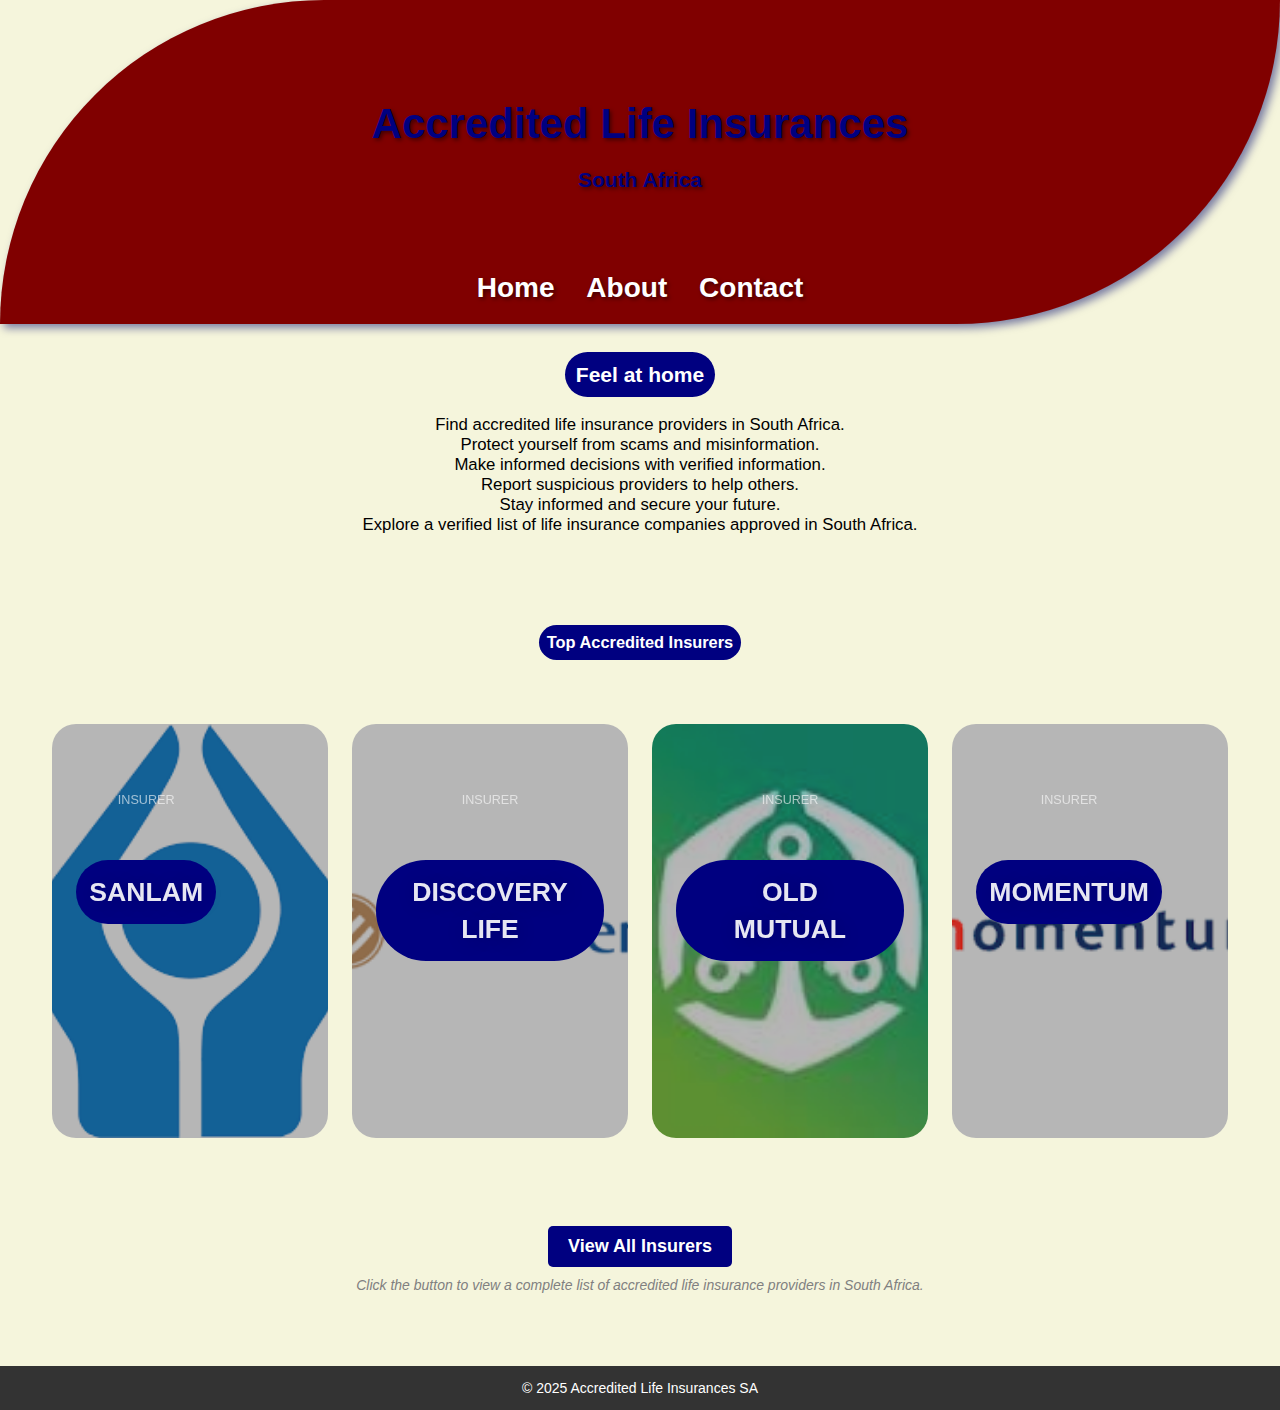
<file: index.html>
<!-- index.html -->
<!DOCTYPE html>
<html lang="en">
<head>
  <meta charset="UTF-8" />
  <meta name="viewport" content="width=device-width, initial-scale=1.0"/>
  <title>Accredited Life Insurances SA</title>
  <link rel="stylesheet" href="stylesheet.css" />
  <link rel="stylesheet" href="https://cdnjs.cloudflare.com/ajax/libs/animate.css/4.1.1/animate.min.css" />
</head>
<body>
  <header>
    <h1>Accredited Life Insurances</h1>
    <h2 class="animate__animated animate__lightSpeedInRight animate__repeat-3	3 animate__slow	2s">South Africa</h2>
    <nav>
      <a href="index.html">Home</a>
      <a href="about.html">About</a>
      <a href="contact.html">Contact</a>
    </nav>
  </header>

  <main>
    <section class="heading">
      <h2>Feel at home</h2>
      <ul>
        <li class="animate__animated animate__lightSpeedInLeft animate__delay-1s	1s animate__slow	2s">Find accredited life insurance providers in South Africa.</li>
        <li class="animate__animated animate__lightSpeedInLeft animate__delay-2s	2s animate__slow	2s">Protect yourself from scams and misinformation.</li>
        <li class="animate__animated animate__lightSpeedInLeft animate__delay-3s	3s animate__slow	2s">Make informed decisions with verified information.</li>
        <li class="animate__animated animate__lightSpeedInLeft animate__delay-4s	4s animate__slow	2s">Report suspicious providers to help others.</li>
        <li class="animate__animated animate__lightSpeedInLeft animate__delay-5s	5s animate__slow	2s">Stay informed and secure your future.</li>
        <li class="animate__animated animate__lightSpeedInLeft animate__delay-5s	5s animate__slow	2s">Explore a verified list of life insurance companies approved in South Africa.</li>
      </ul>
    </section>

    <section class="heading">
      <h3>Top Accredited Insurers</h3>
    </section>

    <section class="general__content">
      <div class="card__grid">
  
    <!-- Card 1 -->
    <a class="card__element" href="https://www.sanlam.co.za/">
      <div class="card__background"
           style="background-image: url(images/sanlam.png)">
      </div>
      <div class="card__content">
        <p class="card__category-text">INSURER</p>
        <h3 class="card__title-text">SANLAM</h3>
      </div>
    </a>

    <!-- Card 2 -->
    <a class="card__element" href="https://www.discovery.co.za/life-insurance/life-cover-for-you-and-your-family/">
      <div class="card__background"
           style="background-image: url(images/discovery.png)">
      </div>
      <div class="card__content">
        <p class="card__category-text">INSURER</p>
        <h3 class="card__title-text">DISCOVERY LIFE</h3>
      </div>
    </a>

    <!-- Card 3 -->
    <a class="card__element" href="https://www.discovery.co.za/life-insurance/life-cover-for-you-and-your-family/">
      <div class="card__background"
           style="background-image: url(images/oldmutual.jpeg)">
      </div>
      <div class="card__content">
        <p class="card__category-text">INSURER</p>
        <h3 class="card__title-text">OLD MUTUAL</h3>
      </div>
    </a>

    <!-- Card 4 -->
    <a class="card__element" href="https://www.momentum.co.za/momentum/personal">
      <div class="card__background"
           style="background-image: url(images/momentum.png)">
      </div>
      <div class="card__content">
        <p class="card__category-text">INSURER</p>
        <h3 class="card__title-text">MOMENTUM</h3>
      </div>
    </a>
    <div>
    </section>

    <!-- A CONTINUATION LIST OF INSURERS  -->
     <section class="continuation">
      <button class="hover-button">
        <a href="https://www.resbank.co.za/en/home/what-we-do/Prudentialregulation/insurers-list">View All Insurers</a>
      </button>
      <p style="font-style: italic;">Click the button to view a complete list of accredited life insurance providers in South Africa.</p>
     </section>
  </main>

  <footer>
    <p>© 2025 Accredited Life Insurances SA</p>
  </footer>

  <script src="jscript.js"></script>
</body>
</html>
</file>
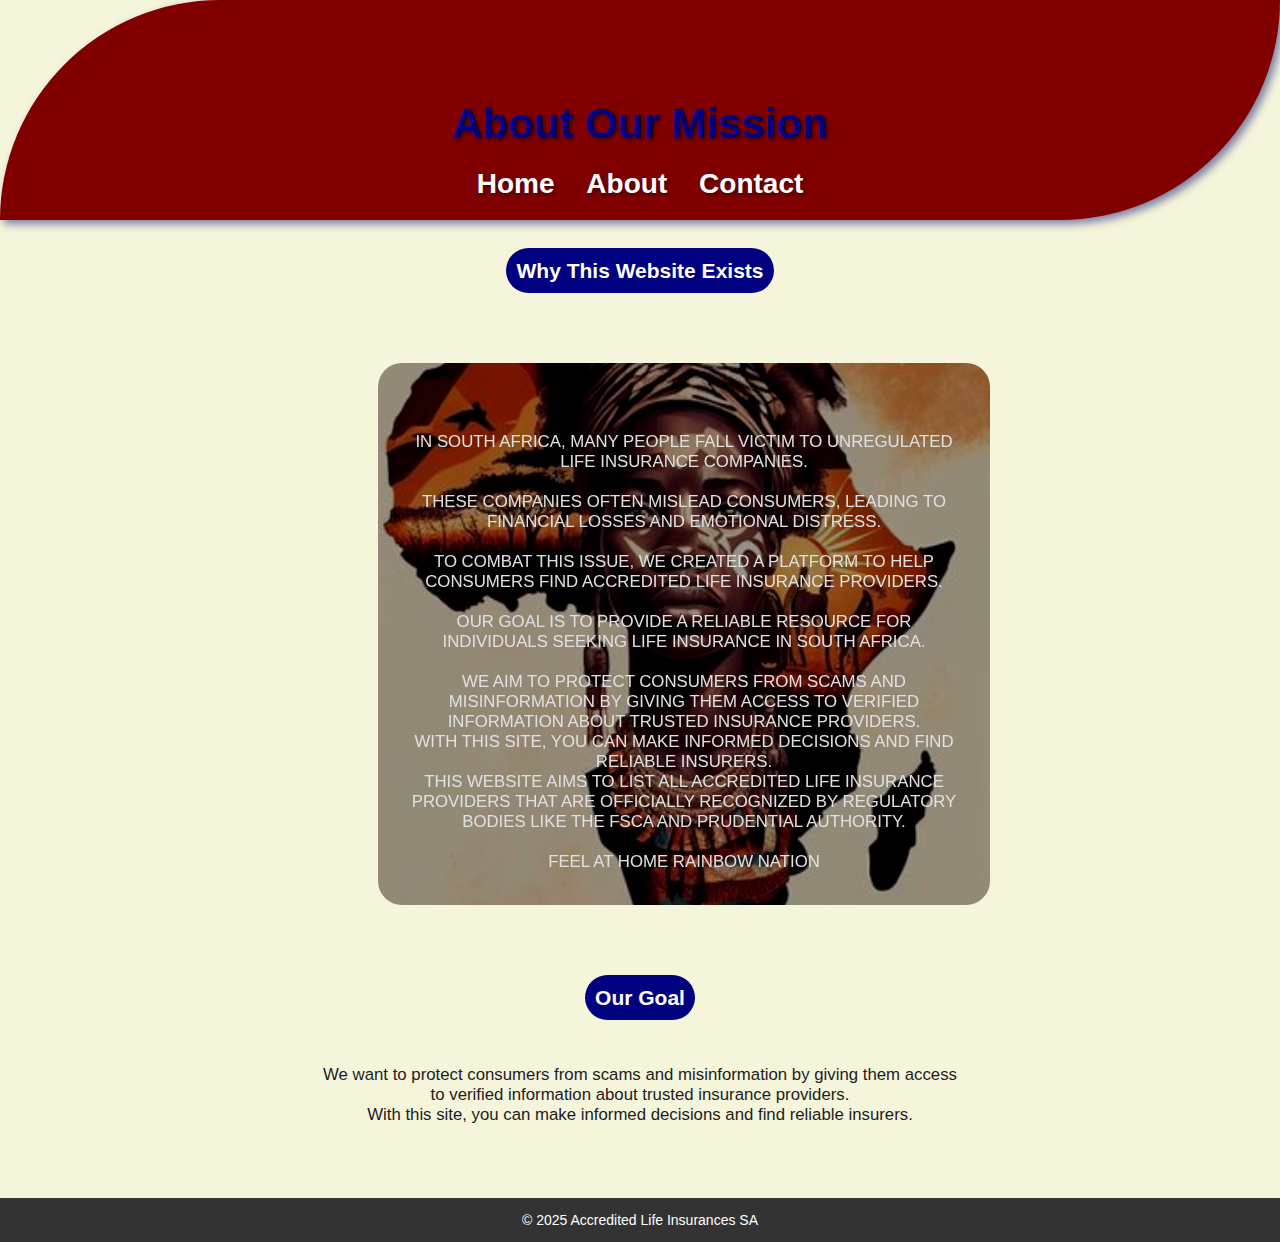
<file: about.html>
<!DOCTYPE html>
<html lang="en">
<head>
  <meta charset="UTF-8" />
  <meta name="viewport" content="width=device-width, initial-scale=1.0"/>
  <title>About | Accredited Life Insurances SA</title>
  <link rel="stylesheet" href="stylesheet.css" />
</head>
<body>
  <header>
    <h1>About Our Mission</h1>
    <nav>
      <a href="index.html">Home</a>
      <a href="about.html" class="active">About</a>
      <a href="contact.html">Contact</a>
    </nav>
  </header>

  <main>
    <section class="about-page">
      <div>
      <h2>Why This Website Exists</h2>
      </div>
          <!-- Card 4 -->
    <a class="card__element about-card" href="#about.html">
      <div class="card__background"
           style="background-image: url(images/African\ people\ colorful\ illustration\ Africa\ day\ concept\ Ai\ generated\ _\ Premium\ AI-generated\ image.jpeg)">
      </div>
      <div class="card__content">
        <p class="card__category-text">
          In South Africa, many people fall victim to unregulated life insurance companies.<br><br> 
          These companies often mislead consumers, leading to financial losses and emotional distress.
          <br><br>
          To combat this issue, we created a platform to help consumers find accredited life insurance providers.
          <br><br>
          Our goal is to provide a reliable resource for individuals seeking life insurance in South Africa.
          <br><br>
          We aim to protect consumers from scams and misinformation by giving them access to verified information about trusted insurance providers.
          <br>  
          With this site, you can make informed decisions and find reliable insurers.
          <br>
        This website aims to list all accredited life insurance providers that are officially recognized by regulatory bodies like the FSCA and Prudential Authority.<br><br>
        <emphasis>FEEL AT HOME RAINBOW NATION</emphasis>
        </p>
      </div>
    </a>

    <section class="about-goal">
      <h2>Our Goal</h2>
      <p>
        We want to protect consumers from scams and misinformation by giving them access <br>
        to verified information about trusted insurance providers. <br>
        With this site, you can make informed decisions and find reliable insurers.
      </p>
    </section>
  </main>

  <footer>
    <p>© 2025 Accredited Life Insurances SA</p>
  </footer>
</body>
</html>
</file>
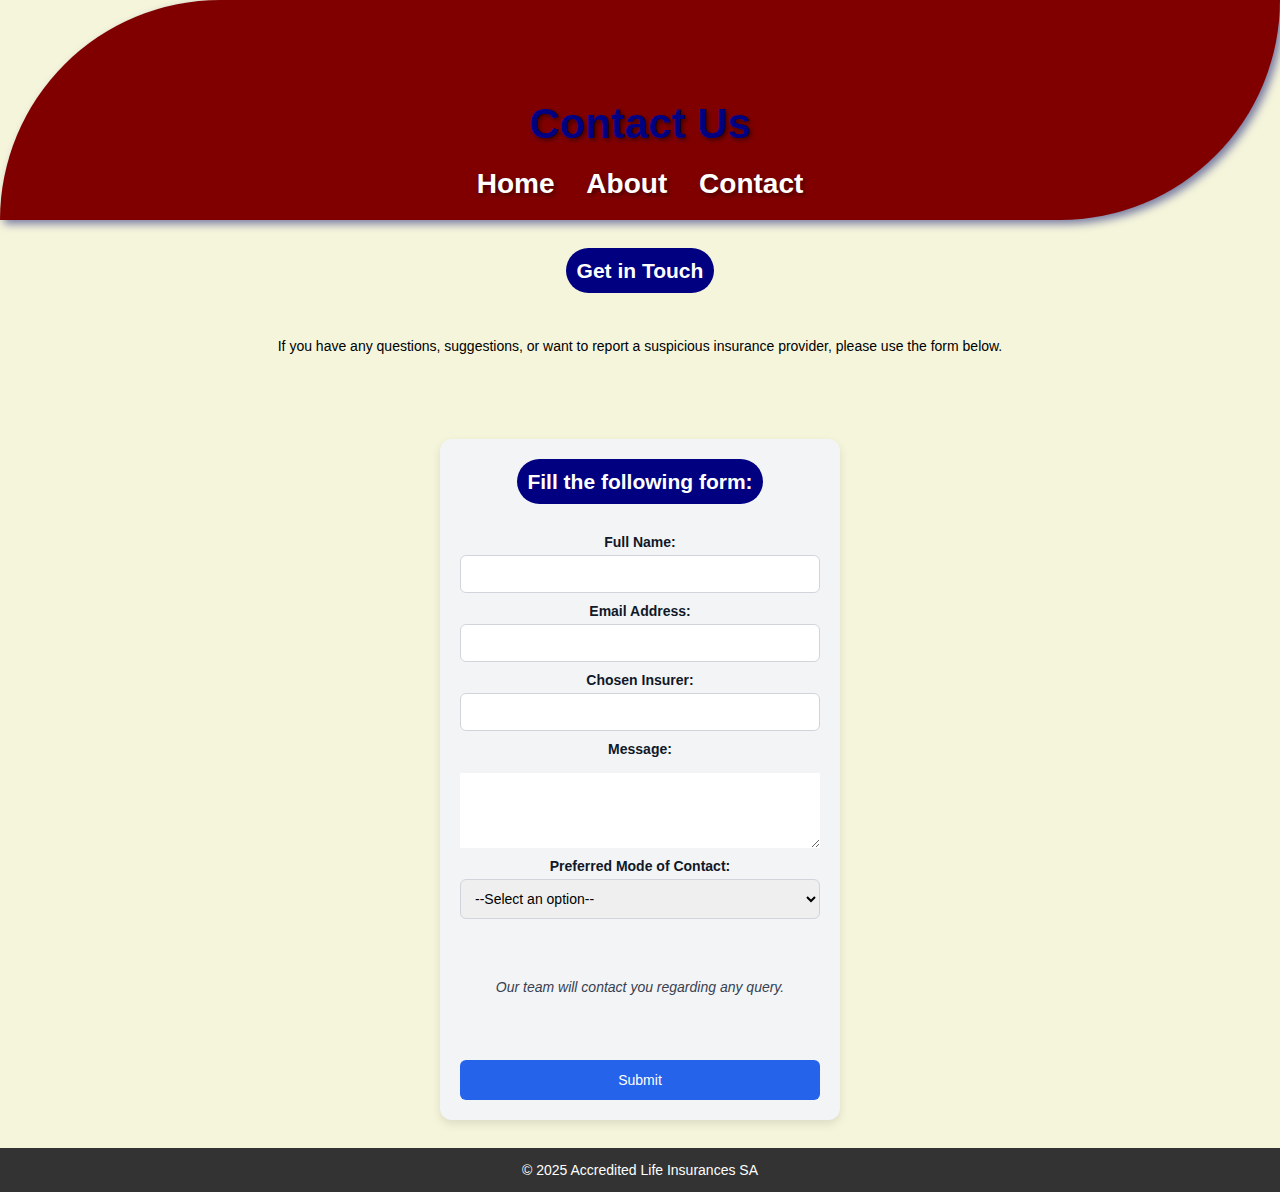
<file: contact.html>
<!DOCTYPE html>
<html lang="en">
<head>
  <meta charset="UTF-8" />
  <meta name="viewport" content="width=device-width, initial-scale=1.0"/>
  <title>Contact | Accredited Life Insurances SA</title>
  <link rel="stylesheet" href="stylesheet.css" />
</head>
<body>
  <header>
    <h1>Contact Us</h1>
    <nav>
      <a href="index.html">Home</a>
      <a href="about.html">About</a>
      <a href="contact.html" class="active">Contact</a>
    </nav>
  </header>

  <main>
    <section>
      <h2>Get in Touch</h2>
      <p>If you have any questions, suggestions, or want to report a suspicious insurance provider, please use the form below.</p>
    </section>

    <!-- A FORM TO BE FILLED BY THE CLIENT -->
    <section class="form-section">
        <h2>Fill the following form:</h2>
        <form>
         <label for="fullname">Full Name:</label>
         <input type="text" id="fullname" name="fullname" required>

         <label for="email">Email Address:</label>
         <input type="email" id="email" name="email" required>

         <label for="insurer">Chosen Insurer:</label>
         <input type="text" id="insurer" name="insurer" required>


         <label for="message">Message:</label><br />
         <textarea id="message" name="message" rows="5" required></textarea> 

         <label for="contact">Preferred Mode of Contact:</label>
         <select id="contact" name="contact">
         <option>--Select an option--</option> <!--This one is default-->
         <option value="email">Email</option>
         <option value="phone">Phone</option>
         <option value="whatsapp">WhatsApp</option>
    </select>

    <p class="form-note">Our team will contact you regarding any query.</p>

    <button type="submit">Submit</button>
  </form>

    </section>
  </main>

  <footer>
    <p>© 2025 Accredited Life Insurances SA</p>
  </footer>

  <script src="jscript.js"></script>
</body>
</html>
</file>
<file: stylesheet.css>
/* css/style.css */
body {
  font-family: "Verdana", sans-serif;
  margin: 0;
  padding: 0;
  background-color: beige;
}

/* HEADER OF THE PAGE */
header {
  background-color: maroon;
  color: white;
  padding: 1rem;
  text-align: center;
  min-height: 10vh;
  padding-top: 100px;
  padding-bottom: 20px;
  text-shadow: 2px 2px 4px rgba(0, 0, 0, 0.5);
  border-bottom-right-radius: 200vh;
  border-top-left-radius: 200vh;
  box-shadow: 4px 4px 8px rgba(1, 8, 108, 0.5);
}

header h1{
    color: navy;
    font-size: 3rem;
    margin: 0;
    padding-bottom: 20px;
}
header h2 {
  color:navy;
  font-size: 1.5rem;
  margin: 0;
  padding-bottom: 80px;
}   

/* NAVIGATION BAR */
nav a {
    font-size: 2rem;
    margin: 0 1rem;
    color: white;
    font-weight: bold;
    text-decoration: none;
    transition: 0.3s all ease;
  }

nav:hover a {
  color: #585858;
}
nav:hover a:hover {
  color: red;
  box-shadow: 0 2px 0 0 currentColor;
}

section h2, h3 {
    display: inline-block; /* Ensures the width matches the text content */
    border-radius: 50px; /* Makes the border fully round */
    padding: 0.5em; /* Adds spacing around the text */
    background-color: navy;
    color: white;
    text-align: center; /* Centers the text */
}
section p{
  padding-top: 5vh;
  padding-bottom: 5vh;
}

ul {
  list-style-type: none;
  font-size: 1.2rem;
  /* text-align: left; */
  /* padding-left: 60vh; */
  padding-top: 2vh;
  padding-bottom: 10vh;
}

main {
  padding: 2rem;
  text-align: center;
}

/* THE CARDS SECTION */
:root {
  --background-color: #2d3548;
  --light-color: rgba(255, 255, 255, 0.6);
  --lighter-color: rgba(255, 255, 255, 0.9);
  --space-8: 8px;
  --space-16: 16px;
  --space-24: 24px;
  --space-32: 32px;
  --space-64: 64px;
  --container-width: 1200px;
}

* {
  border: 0;
  margin: 0;
  padding: 0;
  box-sizing: border-box;
}

html {
  height: 100%;
  font-family: "Montserrat", sans-serif;
  font-size: 14px;
}

body {
  height: 100%;
}

.general__content {
  align-items: flex-start;
  display: flex;
  min-height: 100%;
  justify-content: center;
  padding: var(--space-64) var(--space-24);
}

.card__grid {
  display: grid;
  grid-template-columns: repeat(1, 1fr);
  column-gap: var(--space-24);
  row-gap: var(--space-24);
  max-width: var(--container-width);
  width: 100%;
}

/* Responsive: 2 columns if screen is at least 540px wide */
@media (min-width: 540px) {
  .card__grid {
    grid-template-columns: repeat(2, 1fr);
  }
}

/* Responsive: 4 columns if screen is at least 960px wide */
@media (min-width: 960px) {
  .card__grid {
    grid-template-columns: repeat(4, 1fr);
  }
}

.card__element {
  list-style: none;
  position: relative;
}

.card__element:before {
  content: "";
  display: block;
  padding-bottom: 150%; /* Maintains card aspect ratio */
  width: 100%;
}

.card__background {
  background-size: cover;
  background-position: center;
  border-radius: var(--space-24);
  bottom: 0;
  filter: brightness(0.75) saturate(1.2) contrast(0.85);
  left: 0;
  position: absolute;
  right: 0;
  top: 0;
  transform-origin: center;
  transform: scale(1) translateZ(0);
  transition: filter 200ms linear, transform 200ms linear;
}

/* On hover: zoom in the image */
.card__element:hover .card__background {
  transform: scale(1.05) translateZ(0);
}

/* When hovering over the grid: fade non-hovered cards */
.card__grid:hover > .card__element:not(:hover) .card__background {
  filter: brightness(0.5) saturate(0) contrast(1.2) blur(20px);
}

.card__content {
  left: 0;
  padding: var(--space-24);
  position: absolute;
  top: 0;
}

.card__category-text {
  color: var(--light-color);
  font-size: 0.9rem;
  margin-bottom: var(--space-8);
  text-transform: uppercase;
}

.card__title-text {
  color: var(--lighter-color);
  font-size: 1.9rem;
  text-shadow: 2px 2px 20px rgba(0, 0, 0, 0.2);
  line-height: 1.4;
  word-spacing: 100vw; /* Forces large spacing */
}

/* CONTINUATION LIST BUTTON */
  .hover-button {
    background-color: navy;
    color: white;
    padding: 10px 20px;
    font-size: 18px;
    border: none;
    border-radius: 5px;
    cursor: pointer;
    transition: background-color 0.4s ease, transform 0.2s ease-in-out;
  }
  
  .hover-button:hover {
    background-color: maroon; /* Green */
    transform: scale(1.1);   /* Slight zoom-in */
  }
  .hover-button:active {
    transform: scale(0.9);   /* Slight zoom-out */
  }

  .continuation a {
    text-decoration: none;
    color: white;
    font-weight: bold;
  }

  .continuation p{
    color: grey;
    padding-top: 10px;
  }
  /* FOOTER OF THE PAGE */
footer {
  background-color: #333;
  color: white;
  text-align: center;
  padding: 1rem;
  position: relative;
  bottom: 0;
  width: 100%;
}

  /* THE FORM SECTION */

  .form-section {
  width: 100%;
  max-width: 400px;
  margin: 40px auto 0;
  padding: 20px;
  background-color: #f3f4f6;
  border-radius: 12px;
  box-shadow: 0 4px 10px rgba(0,0,0,0.1);
  color: #111827;
  font-size: 1rem;
}

.form-section h2 {
  margin-bottom: 20px;
  text-align: center;
  color: f9f9f9;
}

.form-section form {
  display: flex;
  flex-direction: column;
}

.form-section label {
  margin-top: 10px;
  font-weight: bold;
}

.form-section input,
.form-section select {
  margin-top: 5px;
  padding: 10px;
  border: 1px solid #d1d5db;
  border-radius: 6px;
  font-size: 1rem;
}

.form-section .form-note {
  margin-top: 15px;
  font-style: italic;
  color: #374151;
}

.form-section button {
  margin-top: 20px;
  padding: 12px;
  background-color: #2563eb;
  color: white;
  border: none;
  border-radius: 6px;
  font-size: 1rem;
  cursor: pointer;
  transition: background-color 0.3s ease;
}

.form-section button:hover {
  background-color: #1d4ed8;
}


/* THE ABOUT PAGE CARD */

/* Scoped styling for the About page card */
.about-card {
  display: block;
  width: 50%;
  height: auto;
  padding-left: 5rem;
  margin: 5rem;
  margin-left: 25rem;
}

.about-card p {
  color: rgb(224, 224, 224);
  font-size: 1.2rem;
  text-align: center;
  padding-top: 5vh;
}

.about-card:before {
  padding-bottom: 100%; /* Adjust card height ratio (default is 150%) */
}
.about-card .card__background {
  filter: brightness(0.6) contrast(1.1);
}

/* ABOUT-GOAL SECTION */

.about-goal p{
  color: rgb(29, 28, 28);
  font-size: 1.2rem;
  text-align: center;
  padding-top: 5vh;

}
</file>
